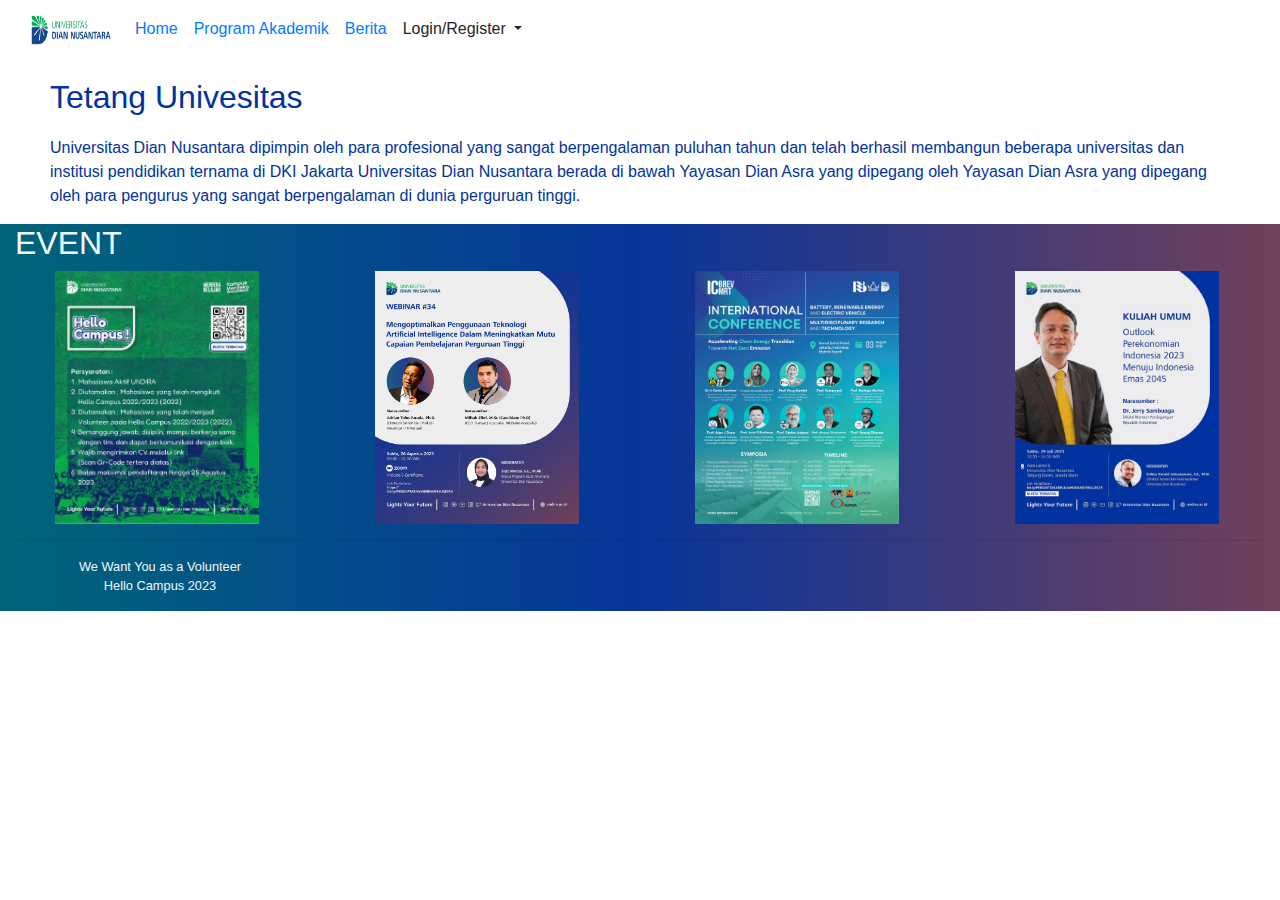
<file: index.html>
<!DOCTYPE html>
<html lang="en">
<head>
    <!-- <meta charset="UTF-8"> -->
    <meta name="viewport" content="width=device-width, initial-scale=1.0">
    <title>Dasar Pemrograman Web</title>
    <link rel="icon" href="image/logo_undira.jpg">
    <link rel="stylesheet" href="css/css/bootstrap.css"> 
    <link rel="stylesheet" href="css/style.css">
</head>
<body>
    <!-- Menu -->
    <nav class="navbar navbar-expand-lg bg-body-tertiary">
        <div class="container-fluid">
          <a class="navbar-brand" href="#"><img src="image/logo_undira.jpg" width="80px" height="30px"></a>
          <button class="navbar-toggler" type="button" data-bs-toggle="collapse" data-bs-target="#navbarNav" aria-controls="navbarNav" aria-expanded="false" aria-label="Toggle navigation">
            <span class="navbar-toggler-icon"></span>
          </button>
          <div class="collapse navbar-collapse" id="navbarNav">
            <ul class="navbar-nav">
              <li class="nav-item">
                <a class="nav-link active" aria-current="page" href="#">Home</a>
              </li>
              <li class="nav-item">
                <a class="nav-link" href="program.html">Program Akademik</a>
              </li>
              <li class="nav-item">
                <a class="nav-link" href="berita.html">Berita</a>
              </li>
              <li class="nav-item dropdown">
                <a class="nav-link dropdown-toggle" id="dropdownMenuButton" data-toggle="dropdown" aria-haspopup="true" aria-expanded="false">
                  Login/Register
                </a>
                <div class="dropdown-menu" aria-labelledby="dropdownMenuButton">
                  <a class="dropdown-item" href="login.html">Login</a>
                  <a class="dropdown-item" href="register.html">Register</a>
                </div>
              </li>
            </ul>
          </div>
        </div>
    </nav>
    <h2 class="warnatulisan">Tetang Univesitas</h2>
    <p class="warnatulisan">Universitas Dian Nusantara dipimpin oleh para profesional yang sangat berpengalaman puluhan tahun dan telah berhasil membangun beberapa universitas dan institusi pendidikan ternama di DKI Jakarta Universitas Dian Nusantara berada di bawah Yayasan Dian Asra yang dipegang oleh Yayasan Dian Asra yang dipegang oleh para pengurus yang sangat berpengalaman di dunia perguruan tinggi.</p>
    <div class="container-fluid">
        <div class="row back">
            <div class="col-md-12"><h2 style="color:aliceblue;">EVENT</h2></div>
            <div class="col-md-3"><img src="image/gambar1.jpeg" width="204px" height="253px" style="margin-left: 40px;">
                <hr style="color: aliceblue;">
                <small style="color: aliceblue;"><p align="center">We Want You as a Volunteer<br>
                    Hello Campus 2023</p></small>
            </div>
            <div class="col-md-3"><img src="image/gambar2.jpeg" width="204px" height="253px"  style="margin-left: 40px;">
                <hr style="color: aliceblue;">
            </div>
            <div class="col-md-3"><img src="image/gambar3.jpg" width="204px" height="253px"  style="margin-left: 40px;">
                <hr style="color: aliceblue;">
            </div>
            <div class="col-md-3"><img src="image/gambar4.jpg" width="204px" height="253px"  style="margin-left: 40px;">
                <hr style="color: aliceblue;">
            </div>
        </div>
    </div>

    <script src="css/js/jquery.js"></script> 
    <script src="css/js/popper.js"></script> 
    <script src="css/js/bootstrap.js"></script> 
</body>
</html>
</file>
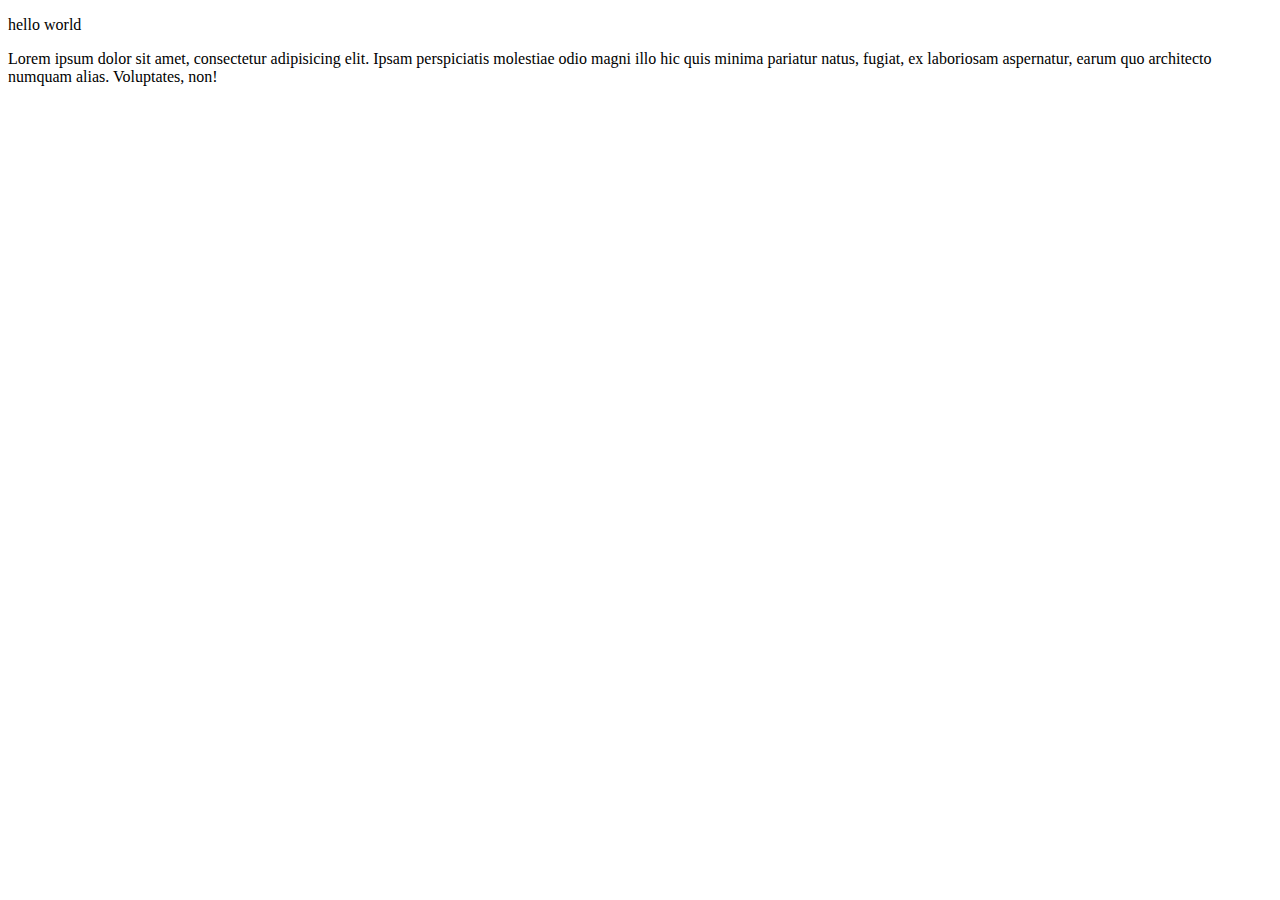
<file: dashboard.html>
<!DOCTYPE html>
<html lang="en">
<head>
    <meta charset="UTF-8">
    <meta name="viewport" content="width=device-width, initial-scale=1.0">
    <title>Dashboard</title>
</head>
<body>
    <p>hello world</p>
    Lorem ipsum dolor sit amet, consectetur adipisicing elit. Ipsam perspiciatis molestiae odio magni illo hic quis minima pariatur natus, fugiat, ex laboriosam aspernatur, earum quo architecto numquam alias. Voluptates, non!
</body>
</html>
</file>
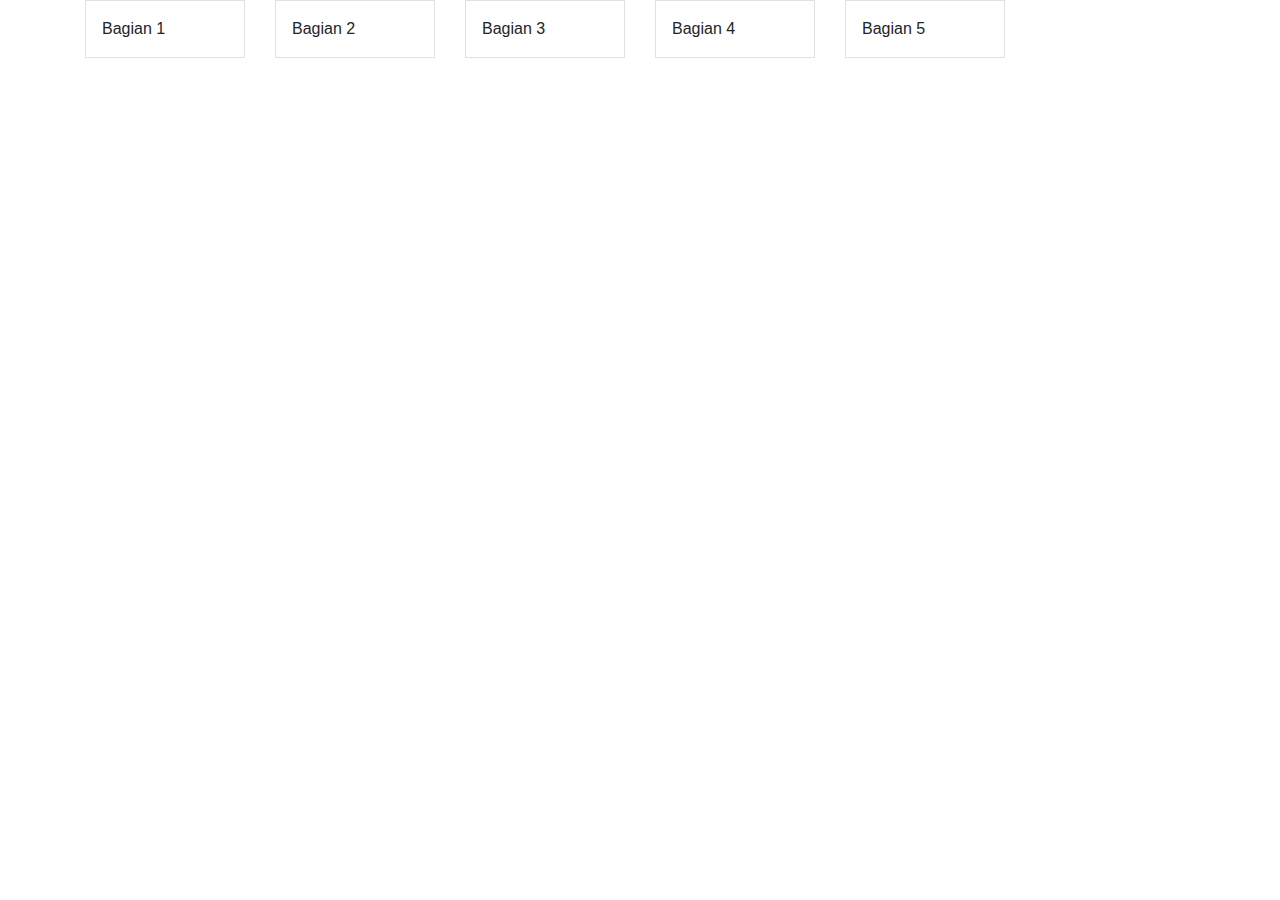
<file: index2.html>
<!DOCTYPE html>
<html lang="en">
<head>
    <meta charset="UTF-8">
    <meta name="viewport" content="width=device-width, initial-scale=1.0">
    <title>Register</title>
    <link rel="icon" href="image/logo_undira.jpg">
    <link rel="stylesheet" href="css/css/bootstrap.css"> 
    <link rel="stylesheet" href="css/style.css">
</head>
<body>
<div class="container">
        <div class="row">
            <div class="col-md-2">
                <div class="border p-3">
                    Bagian 1
                </div>
            </div>
            <div class="col-md-2">
                <div class="border p-3">
                    Bagian 2
                </div>
            </div>
            <div class="col-md-2">
                <div class="border p-3">
                    Bagian 3
                </div>
            </div>
            <div class="col-md-2">
                <div class="border p-3">
                    Bagian 4
                </div>
            </div>
            <div class="col-md-2">
                <div class="border p-3">
                    Bagian 5
                </div>
            </div>
        </div>
    </div>
	</body>
</html>
</file>
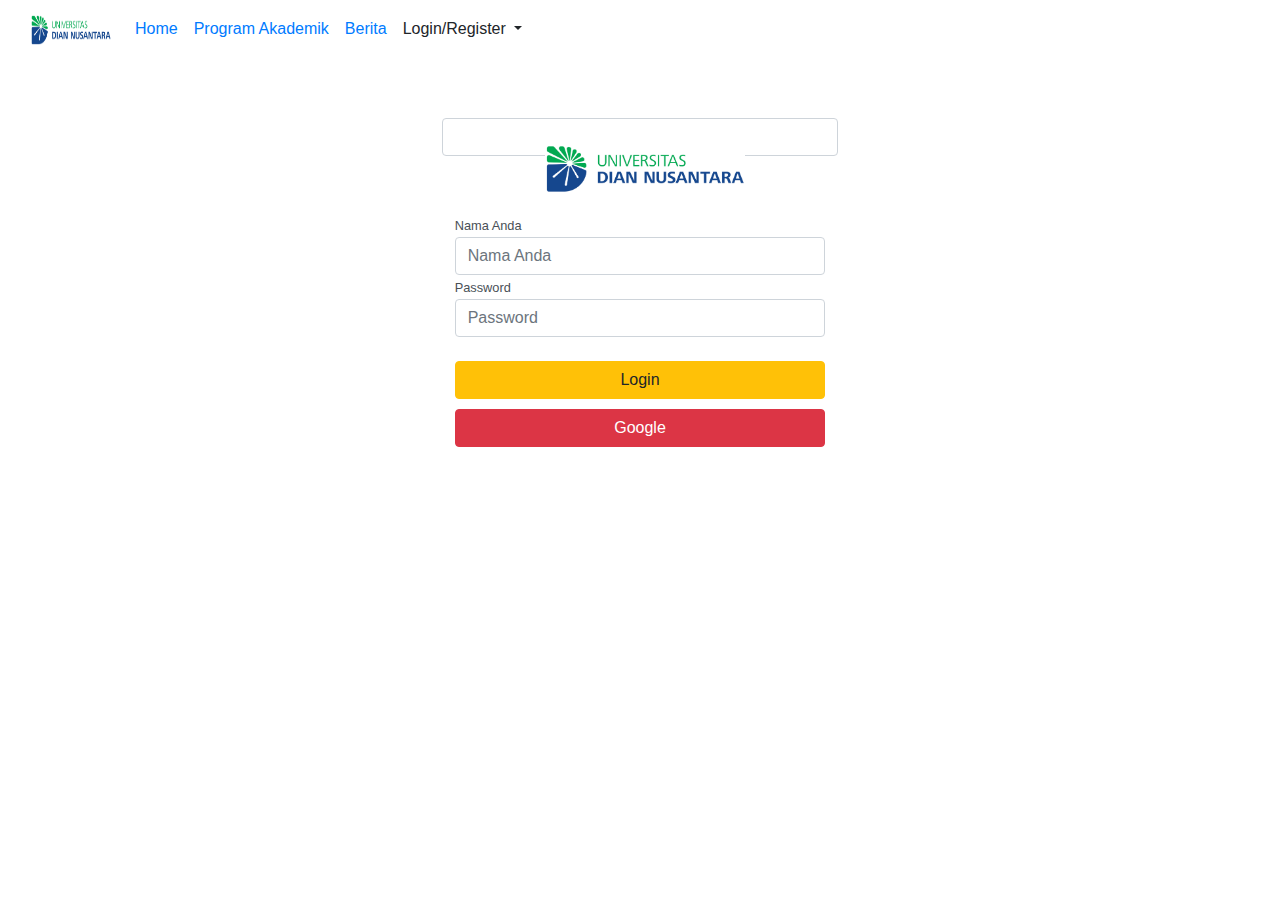
<file: login.html>
<!DOCTYPE html>
<html lang="en">
<head>
    <meta charset="UTF-8">
    <meta name="viewport" content="width=device-width, initial-scale=1.0">
    <title>Login</title>
    <link rel="icon" href="image/logo_undira.jpg">
    <link rel="stylesheet" href="css/css/bootstrap.css"> 
    <link rel="stylesheet" href="css/style.css">
</head>
<body>
    <!-- Menu -->
    <nav class="navbar navbar-expand-lg bg-body-tertiary">
        <div class="container-fluid">
          <a class="navbar-brand" href="#"><img src="image/logo_undira.jpg" width="80px" height="30px"></a>
          <button class="navbar-toggler" type="button" data-bs-toggle="collapse" data-bs-target="#navbarNav" aria-controls="navbarNav" aria-expanded="false" aria-label="Toggle navigation">
            <span class="navbar-toggler-icon"></span>
          </button>
          <div class="collapse navbar-collapse" id="navbarNav">
            <ul class="navbar-nav">
              <li class="nav-item">
                <a class="nav-link active" aria-current="page" href="#">Home</a>
              </li>
              <li class="nav-item">
                <a class="nav-link" href="program.html">Program Akademik</a>
              </li>
              <li class="nav-item">
                <a class="nav-link" href="berita.html">Berita</a>
              </li>
              <li class="nav-item dropdown">
                <a class="nav-link dropdown-toggle" id="dropdownMenuButton" data-toggle="dropdown" aria-haspopup="true" aria-expanded="false">
                  Login/Register
                </a>
                <div class="dropdown-menu" aria-labelledby="dropdownMenuButton">
                  <a class="dropdown-item" href="login.html">Login</a>
                  <a class="dropdown-item" href="register.html">Register</a>
                </div>
              </li>
            </ul>
          </div>
        </div>
    </nav>

    <div class="container-fluid">
        <div class="row">
            <div class="col-md-4"></div>
            <div class="col-md-4">
                <form class="form-control" style="margin-top: 60px;" method="post" action="proseslogin.php">
                    <img src="image/logo_undira.jpg" width="200px" style="margin-left: 90px; margin-top: 20px; margin-bottom: 20px;"><br>
                    <small>Nama Anda</small >
                    <input class="form-control" type="text" name="nama_anda" placeholder="Nama Anda" required>
                    <small>Password</small>
                    <input type="password" class="form-control" name="password" placeholder="Password" required><br>
                    <input type="submit" name="kirim" class="btn btn-warning col-md-12" value="Login">
                    <a href="https://mail.google.com/mail/u/0/#inbox" class="btn btn-danger col-md-12" target="_blank" style="margin-top: 10px;">Google</a>
                </form>
            </div>
            <div class="col-md-4"></div>
        </div>

    </div>


    <script src="css/js/jquery.js"></script> 
    <script src="css/js/popper.js"></script> 
    <script src="css/js/bootstrap.js"></script> 
</body>
</html>
</file>
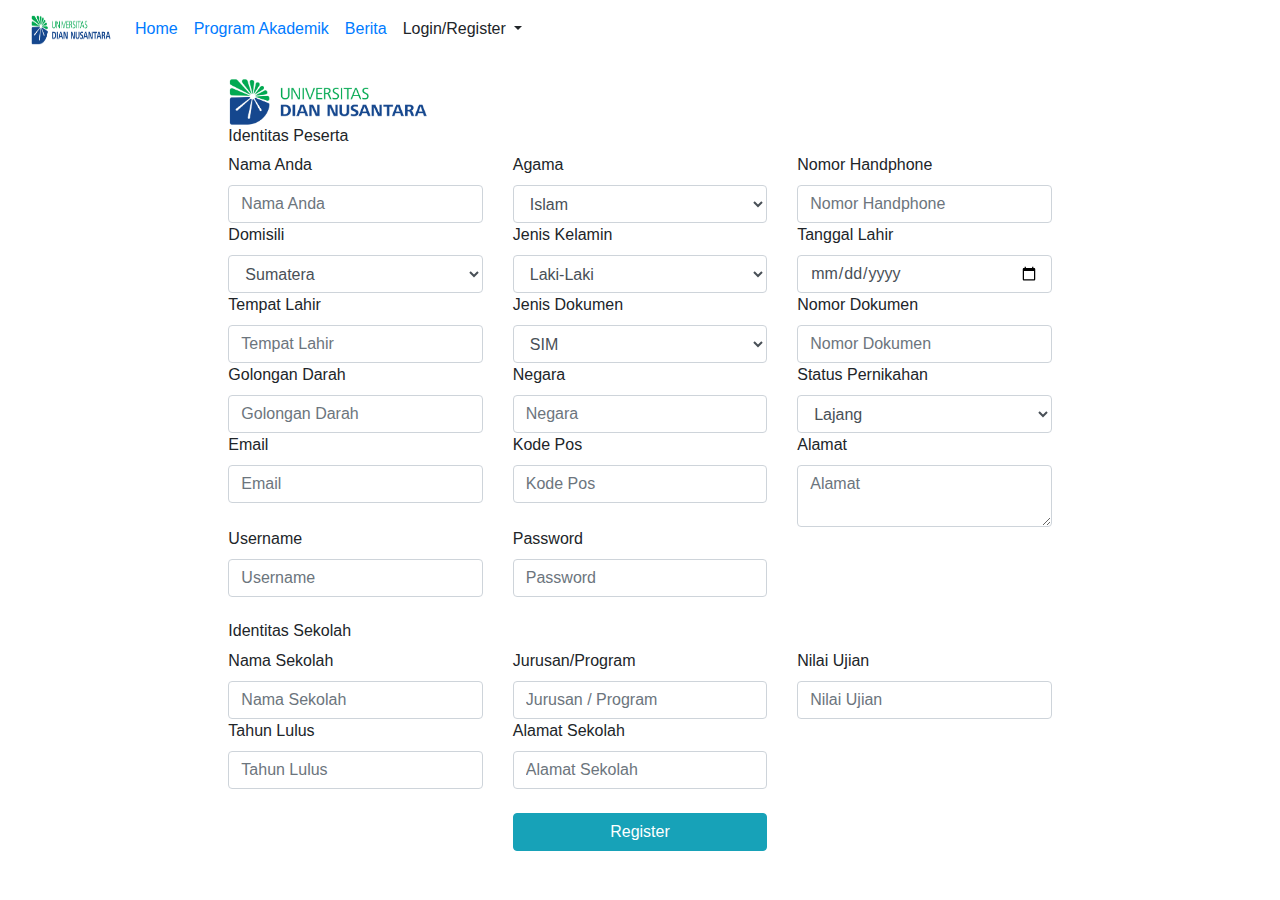
<file: register.html>
<!DOCTYPE html>
<html lang="en">
<head>
    <meta charset="UTF-8">
    <meta name="viewport" content="width=device-width, initial-scale=1.0">
    <title>Register</title>
    <link rel="icon" href="image/logo_undira.jpg">
    <link rel="stylesheet" href="css/css/bootstrap.css"> 
    <link rel="stylesheet" href="css/style.css">
</head>
<body>
    <!-- Menu -->
    <nav class="navbar navbar-expand-lg bg-body-tertiary">
        <div class="container-fluid">
          <a class="navbar-brand" href="#"><img src="image/logo_undira.jpg" width="80px" height="30px"></a>
          <button class="navbar-toggler" type="button" data-bs-toggle="collapse" data-bs-target="#navbarNav" aria-controls="navbarNav" aria-expanded="false" aria-label="Toggle navigation">
            <span class="navbar-toggler-icon"></span>
          </button>
          <div class="collapse navbar-collapse" id="navbarNav">
            <ul class="navbar-nav">
              <li class="nav-item">
                <a class="nav-link active" aria-current="page" href="#">Home</a>
              </li>
              <li class="nav-item">
                <a class="nav-link" href="program.html">Program Akademik</a>
              </li>
              <li class="nav-item">
                <a class="nav-link" href="berita.html">Berita</a>
              </li>
              <li class="nav-item dropdown">
                <a class="nav-link dropdown-toggle" id="dropdownMenuButton" data-toggle="dropdown" aria-haspopup="true" aria-expanded="false">
                  Login/Register
                </a>
                <div class="dropdown-menu" aria-labelledby="dropdownMenuButton">
                  <a class="dropdown-item" href="login.html">Login</a>
                  <a class="dropdown-item" href="register.html">Register</a>
                </div>
              </li>
            </ul>
          </div>
        </div>
    </nav>
    <div class="container-fluid">
      <div class="row">
          <div class="col-md-2"></div>
          <div class="col-md-8">
            <form style="margin-top: 20px;" method="post" action="proses.php">
              <img src="image/logo_undira.jpg" width="200px">
              <h6>Identitas Peserta</h6>
              <div class="row">
                <div class="col-md-4">
                  <label>Nama Anda</label>
                  <input type="text" name="nama" placeholder="Nama Anda" class="form-control"></div>
                <div class="col-md-4">
                  <label>Agama</label>
                  <select class="form-control" name="agama">
                    <option value="Islam">Islam</option>
                    <option value="Kristen">Kristen</option>
                    <option value="Hinddu">Hinddu</option>
                    <option value="Budha">Budha</option>
                    <option value="Lainnya">Lainnya</option>
                  </select>
                </div>
                <div class="col-md-4">
                  <label>Nomor Handphone</label>
                  <input type="text" name="no_hp" placeholder="Nomor Handphone" class="form-control">
                </div>
              </div>
              <div class="row">
                <div class="col-md-4">
                  <label>Domisili</label>
                  <select class="form-control" name="domisili">
                    <option value="Sumatera">Sumatera</option>
                    <option value="Jawa">Jawa</option>
                    <option value="Sulawesi">Sulawesi</option>
                    <option value="Kalimantan">Kalimantan</option>
                    <option value="Papua">Papua</option>
                  </select></div>
                <div class="col-md-4">
                  <label>Jenis Kelamin</label>
                  <select class="form-control" name="jenis_kelamin">
                    <option value="Laki-Laki">Laki-Laki</option>
                    <option value="Perempuan">Perempuan</option>
                  </select>
                </div>
                <div class="col-md-4">
                  <label>Tanggal Lahir</label>
                  <input type="date" name="tanggal_lahir" placeholder="Tanggal Lahir" class="form-control">
                </div>
              </div>
              <div class="row">
                <div class="col-md-4">
                  <label>Tempat Lahir</label>
                  <input type="text" name="tempat_lahir" placeholder="Tempat Lahir" class="form-control">  
                </div>
                <div class="col-md-4">
                  <label>Jenis Dokumen</label>
                  <select class="form-control" name="jenis_dokumen">
                    <option value="SIM">SIM</option>
                    <option value="KTP">KTP</option>
                    <option value="Paspor">Paspor</option>
                    <option value="Buku Nikah">Buku Nikah</option>
                  </select>
                </div>
                <div class="col-md-4">
                  <label>Nomor Dokumen</label>
                  <input type="text" name="nomor_dokumen" placeholder="Nomor Dokumen" class="form-control">
                </div>
              </div>
              <div class="row">
                <div class="col-md-4">
                  <label>Golongan Darah</label>
                  <input type="text" name="golongan_darah" placeholder="Golongan Darah" class="form-control">  
                </div>
                <div class="col-md-4">
                  <label>Negara</label>
                  <input type="text" name="negara" placeholder="Negara" class="form-control"> 
                </div>
                <div class="col-md-4">
                  <label>Status Pernikahan</label>
                  <select class="form-control" name="status_pernikahan">
                    <option value="Lajang">Lajang</option>
                    <option value="Menikah">Menikah</option>
                    <option value="Cerai">Cerai</option>
                    <option value="Lainnya">Lainnya</option>
                  </select>
                </div>
              </div>
              <div class="row">
                <div class="col-md-4">
                  <label>Email</label>
                  <input type="email" name="email" placeholder="Email" class="form-control">  
                </div>
                <div class="col-md-4">
                  <label>Kode Pos</label>
                  <input type="text" name="kode_pos" placeholder="Kode Pos" class="form-control"> 
                </div>
                <div class="col-md-4"><label>Alamat</label>
                  <textarea cols="10" rows="2" class="form-control" name="alamat" placeholder="Alamat"></textarea>
                </div>
                  <div class="col-md-4">
                    <label>Username</label>
                    <input type="text" name="username" placeholder="Username" class="form-control">  
                  </div>
                  <div class="col-md-4">
                    <label>Password</label>
                    <input type="password" name="password" placeholder="Password" class="form-control"> 
                  </div>
                  <div class="col-md-4"></div>
                </div>
              <br>
              <h6>Identitas Sekolah</h6>
              <div class="row">
                <div class="col-md-4">
                  <label>Nama Sekolah</label>
                  <input type="text" name="nama_sekolah" placeholder="Nama Sekolah" class="form-control">  
                </div>
                <div class="col-md-4">
                  <label>Jurusan/Program</label>
                  <input type="text" name="jurusan" placeholder="Jurusan / Program" class="form-control"> 
                </div>
                <div class="col-md-4">
                  <label>Nilai Ujian</label>
                  <input type="text" name="nilai_ujian" placeholder="Nilai Ujian" class="form-control"> 
                </div>
              </div>
              <div class="row">
                <div class="col-md-4">
                  <label>Tahun Lulus</label>
                  <input type="text" name="tahun_lulus" placeholder="Tahun Lulus" class="form-control">  
                </div>
                <div class="col-md-4">
                  <label>Alamat Sekolah</label>
                  <input type="text" name="alamat_sekolah" placeholder="Alamat Sekolah" class="form-control"> 
                </div>
                <div class="col-md-4"></div>
              </div><br>
              <div class="row">
                <div class="col-md-4"></div>
                <div class="col-md-4"><input type="submit" class="btn btn-info col-md-12" value="Register" name="register"></div>
                <div class="col-md-4"></div>
              </div>
            </form>
          </div>
          <div class="col-md-2"></div>
      </div>

    </div>

    <script src="css/js/jquery.js"></script> 
    <script src="css/js/popper.js"></script> 
    <script src="css/js/bootstrap.js"></script> 
</body>
</html>
</file>
<file: css/style.css>
.irfan{
    background-image: url("../image/background.jpg");
    background-size: cover;
}
.test{
   padding: 100px;
}
.gambar{
    margin-top: 90px;
    margin-bottom: 90px;
    border-top-width: 10px;
    border-left-width: 15px;
    border-right-width: 90px;

}

.warnatulisan{
    color: #0033A0;
    margin-top:20px;
    margin-left: 50px;
    margin-right: 40px;
}

.back{
    background: linear-gradient(to right, #006579, #07359a, #72405b);
}
</file>
